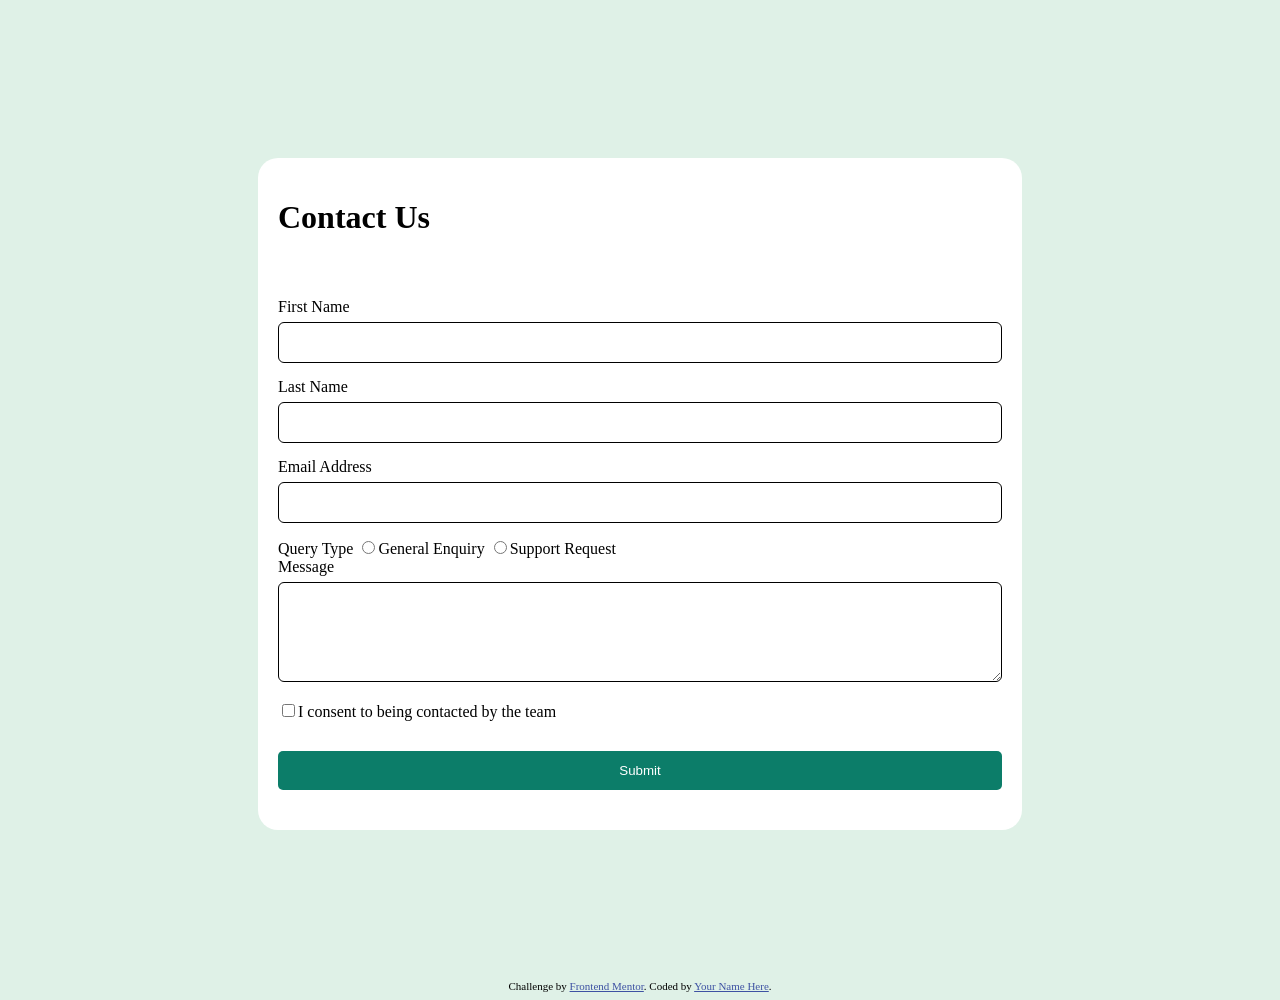
<file: index.html>
<!DOCTYPE html>
<html lang="en">
<head>
  <meta charset="UTF-8">
  <meta name="viewport" content="width=device-width, initial-scale=1.0"> <!-- displays site properly based on user's device -->

  <link rel="icon" type="image/png" sizes="32x32" href="./assets/images/favicon-32x32.png">
  
  <title>Frontend Mentor | Contact form</title>
  <link rel="stylesheet" href="styles.css">
  <!-- Feel free to remove these styles or customise in your own stylesheet 👍 -->
  <style>
    .attribution { font-size: 11px; text-align: center; }
    .attribution a { color: hsl(228, 45%, 44%); }
  </style>
</head>
<body>

  <div id="body-div">
  <h1>Contact Us</h1>
  <main></main>
  <div class="container">
  <form action="/">
  
  <label for="fName">First Name</label>
  <input type="text" id="fName" name="firstname" required>
  
  <label for="lName">Last Name</label>
  <input type="text" id="lName" name="lastname" required>

  <label for="email">Email Address</label>
  <input type="email" id="email" name="email" required>
  
  <label for="query" required>Query Type
  <input type="radio">General Enquiry
  <input type="radio">Support Request
  </label> <br>
  

  <label for="message">Message</label>
  <textarea name="message" required id="message" style="height: 100px; width: 100%;" required></textarea>

  <input required type="checkbox">I consent to being contacted by the team

  <button type="submit" id="submitBtn">Submit</button>
</form>
</div>
</div>


  
  <div class="attribution">
    Challenge by <a href="https://www.frontendmentor.io?ref=challenge">Frontend Mentor</a>. 
    Coded by <a href="#">Your Name Here</a>.
  </div>

  <script src="index.js"></script>
</body>
</html>
</file>
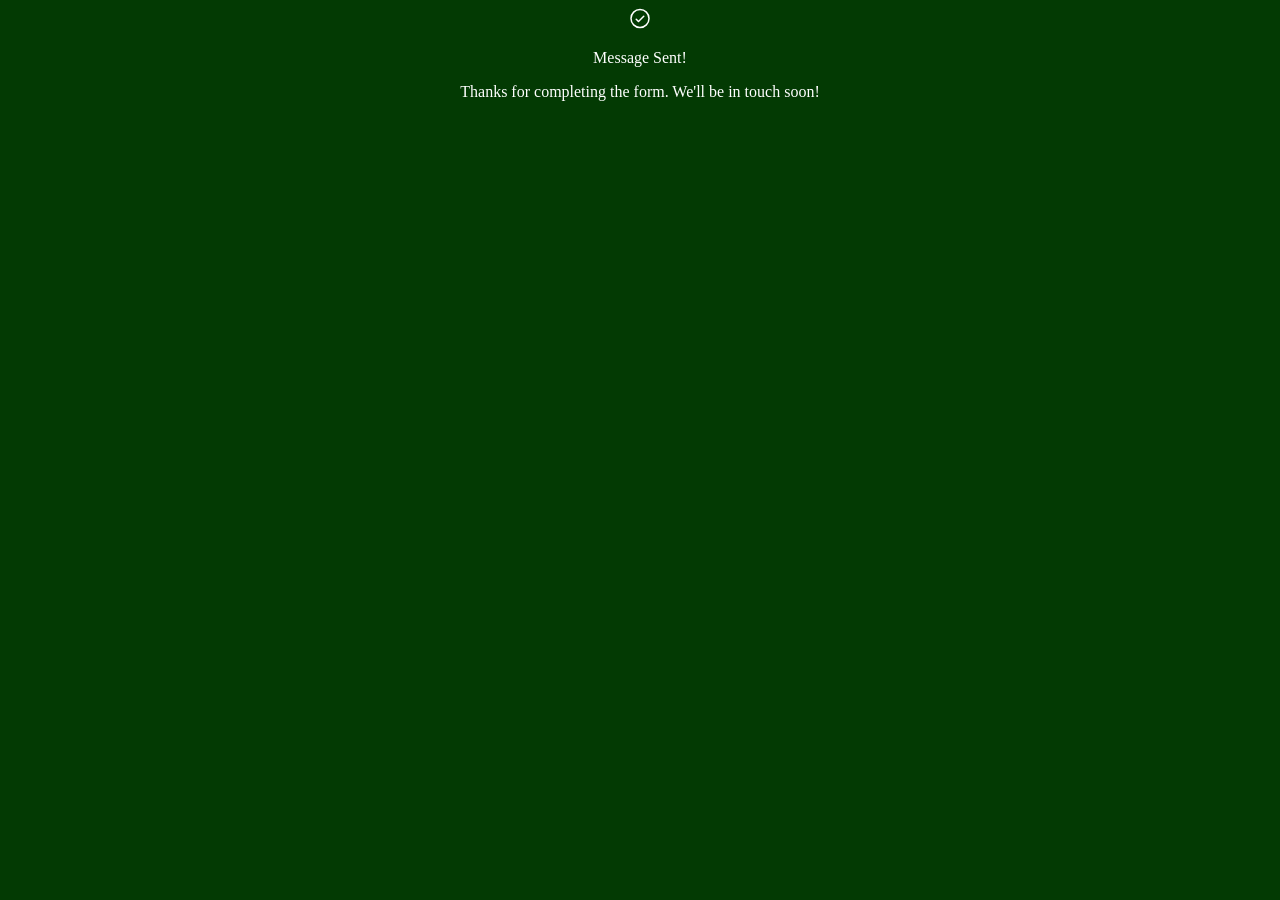
<file: design/success.html>
<!DOCTYPE html>
<html lang="en">
<head>
    <meta charset="UTF-8">
    <meta name="viewport" content="width=device-width, initial-scale=1.0">
    <title>Document</title>
    <link rel="stylesheet" href="success.css">
</head>
<body>
    <div>
    <svg xmlns="http://www.w3.org/2000/svg" width="20" height="21" fill="none" viewBox="0 0 20 21"><path fill="#fff" d="M14.28 7.72a.748.748 0 0 1 0 1.06l-5.25 5.25a.748.748 0 0 1-1.06 0l-2.25-2.25a.75.75 0 1 1 1.06-1.06l1.72 1.72 4.72-4.72a.75.75 0 0 1 1.06 0Zm5.47 2.78A9.75 9.75 0 1 1 10 .75a9.76 9.76 0 0 1 9.75 9.75Zm-1.5 0A8.25 8.25 0 1 0 10 18.75a8.26 8.26 0 0 0 8.25-8.25Z"></svg>
        <p>Message Sent!</p>
        <p>Thanks for completing the form. We'll be in touch soon!</p>
    </div>
    </body>
</html>
</file>
<file: styles.css>
body{
    font-family: Montserrat;
    background-color: hsl(148, 38%, 91%);
    
}
#body-div{
    border: 3px;
    align-self: center;
    display: inline-block;
    background-color: white;
    border-radius: 20px;
    margin: 150px 250px;
}
h1{
    padding: 20px;
}
.container{
    border-radius: 5px;
    padding: 20px;
}

input[type=text], input[type=email], textarea{
    width: 100%;
    padding: 12px;
    border: 1px solid;
    border-radius: 6px;
    box-sizing: border-box;
    margin-top: 6px;
    margin-bottom: 15px;
    resize: vertical;
}
button{
    cursor: pointer;
    width: 100%;
    background-color: hsl(169, 82%, 27%);
    border: none;
    color: white;
    padding: 12px 20px;
    border-radius: 5px;
    margin-top: 30px;
    margin-bottom: 20px;
}
button:hover{
    background-color: rgb(10, 66, 10);
}



@media (min-width: 375px) {
    .sm\:w-\[200px\] {
        width: 200px;
    }
}

@media (max-width: 1440px) {
    .lg\:w-\[200px\]{
        margin-top: 200px;
    }
}
















.attribution { 
    font-size: 11px; 
    text-align: center; 
}
.attribution a {
     color: hsl(228, 45%, 44%); 
    }
.attribution a:hover{
    color: red;
}
</file>
<file: design/success.css>
body{
    background-color: rgb(3, 58, 3);
    font-family: Montserrat;
    color: white;
}
div{
    padding-bottom: 30px;
    text-align: center;
    
}
</file>
